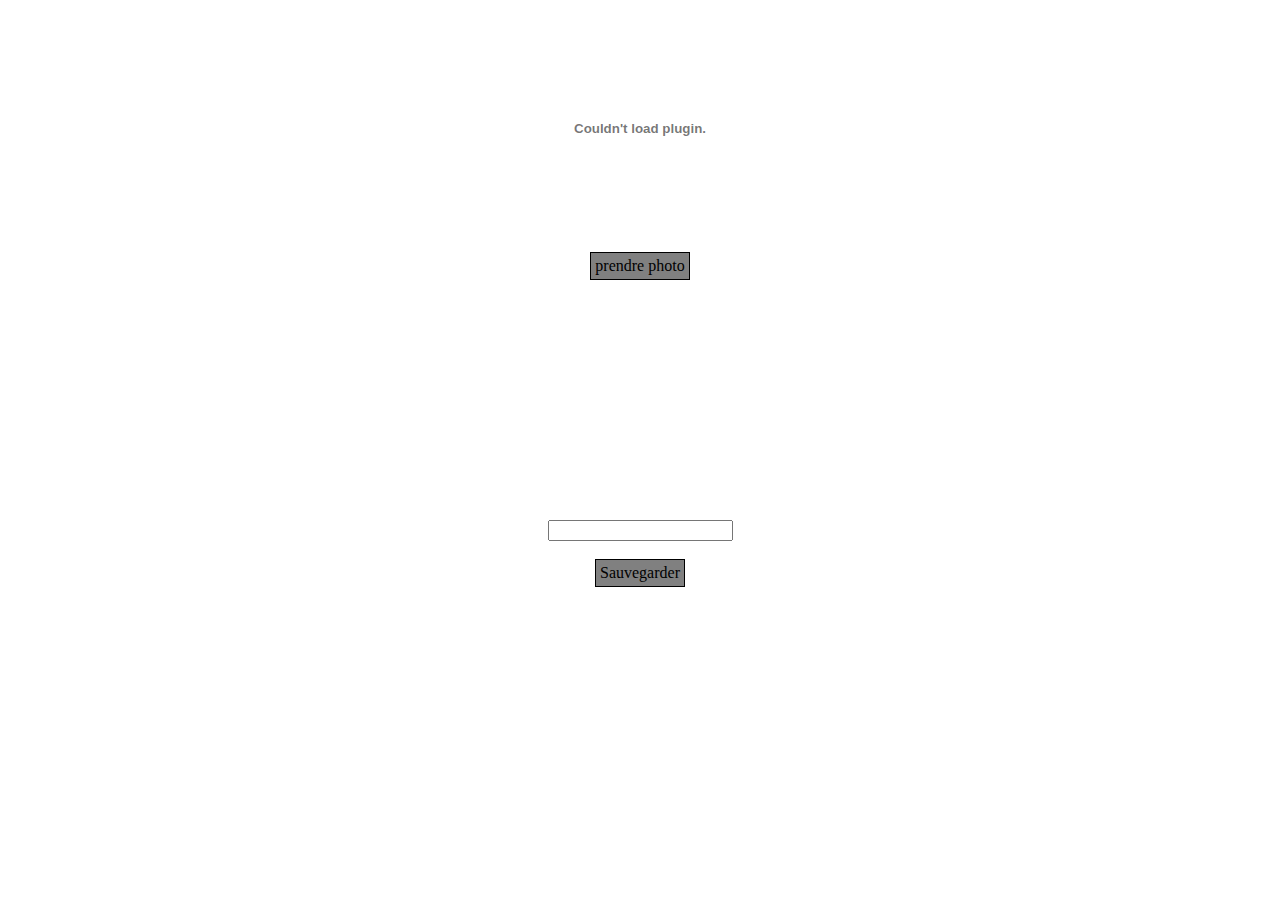
<file: index.html>
<!DOCTYPE html>
<html>
    <head>

        <link rel="stylesheet" href="style.css">

        <script src="https://ajax.googleapis.com/ajax/libs/jquery/2.1.3/jquery.min.js"></script>
        <script src="webcam/jquery.webcam.js"></script>
        
    </head>
    <body>
        <div id="webcam"></div>
        <div id="photo"></div>
        <div id="capture">prendre photo</div>
        <canvas id="canvas" width="320" height="240"></canvas>
        <input type="text" class="nameimg">
        <div class="error">Il faut un nom</div>
        <div id="save">Sauvegarder</div>
        <script>
            
            $(document).ready(function() {

                var pos = 0, ctx = null, saveCB, image = [];

                var canvas = document.getElementById("canvas");
                canvas.setAttribute('width', 320);
                canvas.setAttribute('height', 240);

                ctx = canvas.getContext("2d");
                
                image = ctx.getImageData(0, 0, 320, 240);
            
                saveCB = function(data) {
                    
                    var col = data.split(";");
                    var img = image;

                    for(var i = 0; i < 320; i++) {
                        var tmp = parseInt(col[i]);
                        img.data[pos + 0] = (tmp >> 16) & 0xff;
                        img.data[pos + 1] = (tmp >> 8) & 0xff;
                        img.data[pos + 2] = tmp & 0xff;
                        img.data[pos + 3] = 0xff;
                        pos+= 4;
                    }

                    if (pos >= 4 * 320 * 240) {
                        ctx.putImageData(img, 0, 0);
                        //$.post("upload.php", {type: "data", image: canvas.toDataURL("image/png")});
                        pos = 0;
                    }
                };

                $("#webcam").webcam({

                    width: 320,
                    height: 240,
                    mode: "callback",
                    swffile: "webcam/jscam_canvas_only.swf",

                    onSave: saveCB,

                    onCapture: function () {
                        webcam.save();
                    },

                    debug: function (type, string) {
                        console.log(type + ": " + string);
                    }
                });

                $("#capture").click(function(){
                    webcam.capture()
                })
                $("#save").click(function(){
                    var name = $(".nameimg").val();

                    if (name != ""){
                        $("#canvas")[0].getContext('2d');
                    
                        $.post("upload.php", {type: "data", image: canvas.toDataURL("image/png"), name: name});
                    }else{
                        $('.error').css('visibility','visible');
                        setTimeout( function(){$('.error').css('visibility','hidden');},1000);
                    }
                    

                })

            })

        </script>

        
    </body>
</html>
</file>
<file: style.css>
body{
	text-align: center;
}
#webcam{
	margin: 0 auto;
}
#capture{
    display: inline-block;
    border:1px solid black;
    padding: 4px 4px;
    background-color: grey; 
    margin: 0 auto;
    text-align: center;
    cursor:pointer;
}
#save{	
    display: inline-block;
	border:1px solid black;
	padding: 4px 4px;
	background-color: grey; 
	margin: 0 auto;
	text-align: center;
	cursor:pointer;
}
#canvas{
    display: block;
    margin: 0 auto;
}
.error{
    visibility: hidden;
}
</file>
